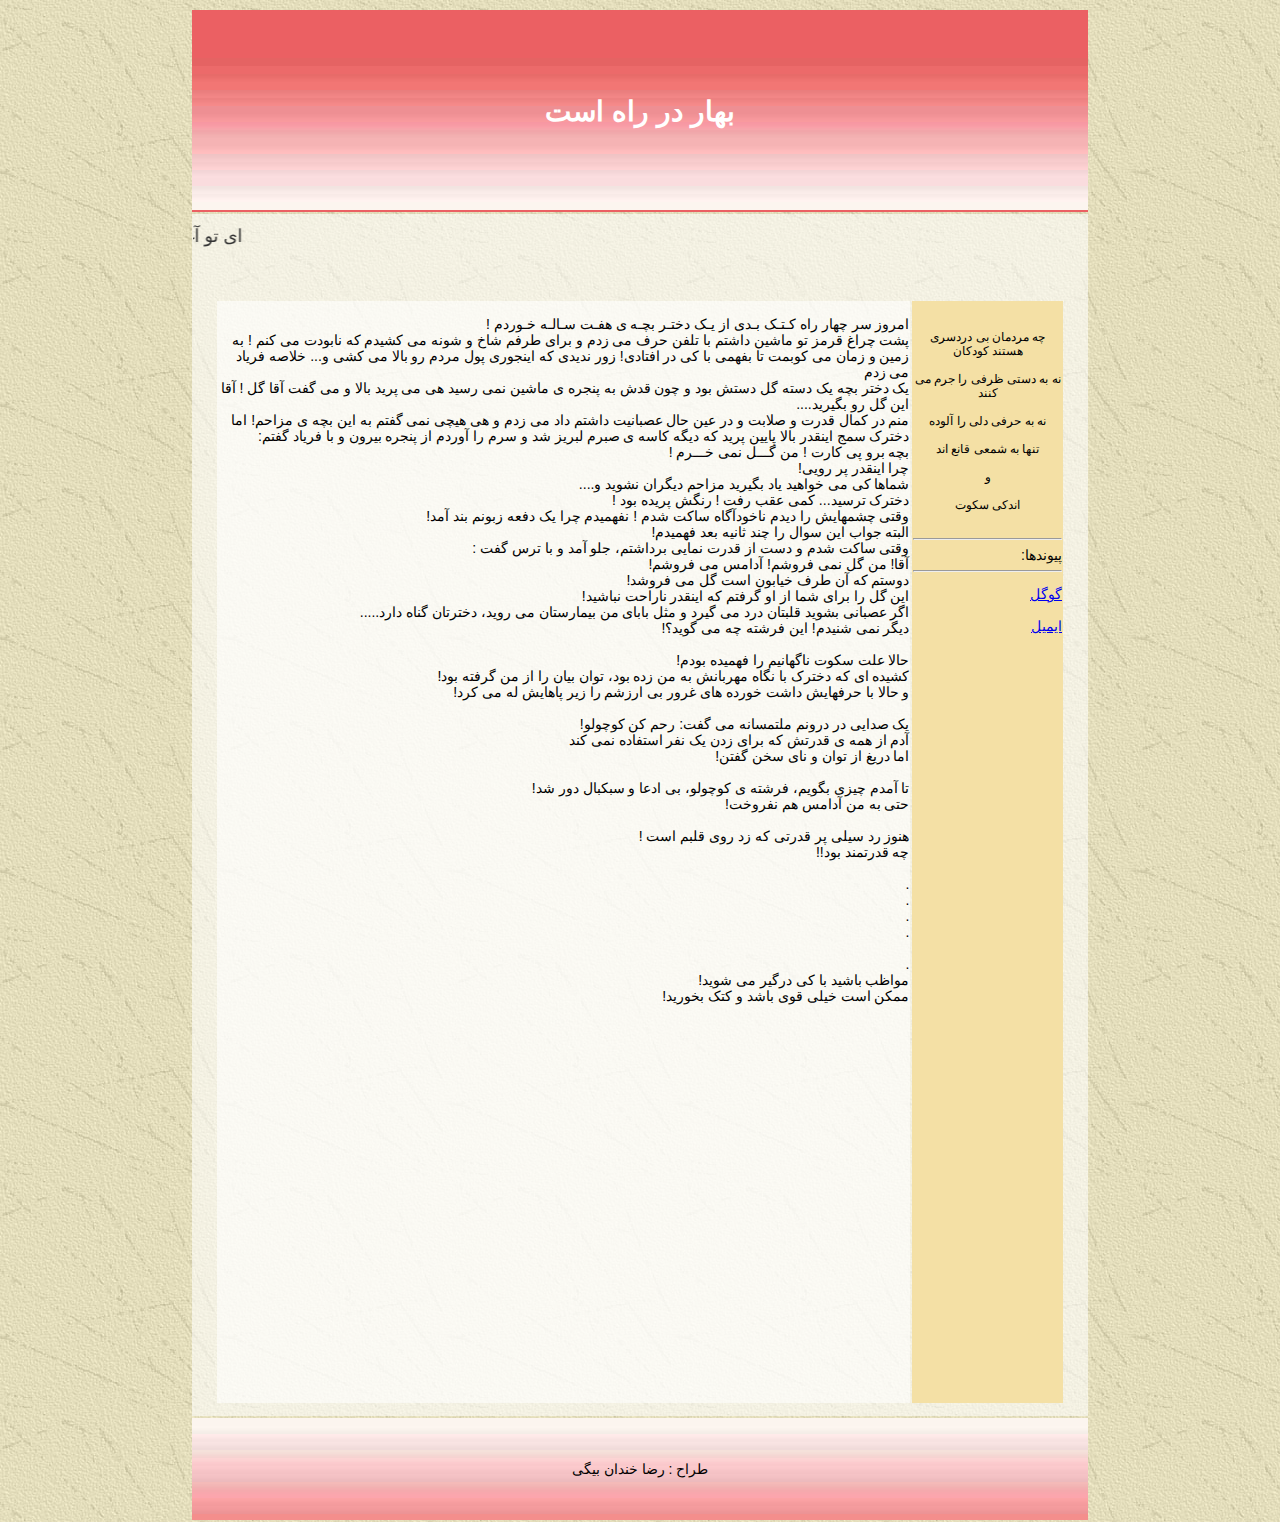
<file: index.html>
<!DOCTYPE html PUBLIC "-//W3C//DTD XHTML 1.0 Transitional//EN" "http://www.w3.org/TR/xhtml1/DTD/xhtml1-transitional.dtd">
<html xmlns="http://www.w3.org/1999/xhtml">
<head>
<meta http-equiv="Content-Type" content="text/html; charset=utf-8" />
<title>بهار در راه است </title>
<link href="Untitled-2.css" rel="stylesheet" />
</head>

<body>

<table class="tb1">
	<tr>
		<td class="header"><h1 align="center" class="h2">
		بهار در راه است	
		</h1>
        </td>
	</tr>
	<tr><td id="main">
<table class="tb2">
	<tr id="tr1"><marquee class="text" direction="right">ای تو آغاز٬

تو انجام٬ تو بالا٬تو فرود

ای سراینده هستی سر هر سطر و سرود

بازگردان به سخن دیگر بار

آن شکوه ازلی٬شادی و زیبایی را

داد و دانایی را

تو سخن را بده آن شوکت دیرین ٫ آمین

نیز دوشیزگی روز نخستین ، آمـــیـــن </marquee></tr>
	<td id="td2" valign="top"><p dir="rtl">امروز سر چهار راه کـتـک بـدی از یـک دختـر بچـه ی هفـت سـالـه خـوردم !<br/>

پشت چراغ قرمز تو ماشین داشتم با تلفن حرف می زدم و برای طرفم شاخ و شونه می کشیدم که نابودت می کنم ! به زمین و زمان می کوبمت تا بفهمی با کی در افتادی! زور ندیدی که اینجوری پول مردم رو بالا می کشی و... خلاصه فریاد می زدم<br/>

یک دختر بچه یک دسته گل دستش بود و چون قدش به پنجره ی ماشین نمی رسید هی می پرید بالا و می گفت آقا گل ! آقا این گل رو بگیرید....<br/>

منم در کمال قدرت و صلابت و در عین حال عصبانیت داشتم داد می زدم و هی هیچی نمی گفتم به این بچه ی مزاحم! اما دخترک سمج اینقدر بالا پایین پرید که دیگه کاسه ی صبرم لبریز شد و سرم را آوردم از پنجره بیرون و با فریاد گفتم:<br/>
بچه برو پی کارت ! من گـــل نمی خـــرم !<br/>
چرا اینقدر پر رویی!<br/>
شماها کی می خواهید یاد بگیرید مزاحم دیگران نشوید و....<br/>

دخترک ترسید... کمی عقب رفت ! رنگش پریده بود !<br/>
وقتی چشمهایش را دیدم ناخودآگاه ساکت شدم ! نفهمیدم چرا یک دفعه زبونم بند آمد!<br/>
البته جواب این سوال را چند ثانیه بعد فهمیدم!<br/>
وقتی ساکت شدم و دست از قدرت نمایی برداشتم، جلو آمد و با ترس گفت :<br/>
آقا! من گل نمی فروشم! آدامس می فروشم!<br/>
دوستم که آن طرف خیابون است گل می فروشد!<br/>
این گل را برای شما از او گرفتم که اینقدر ناراحت نباشید!<br/>
اگر عصبانی بشوید قلبتان درد می گیرد و مثل بابای من بیمارستان می روید، دخترتان گناه دارد.....<br/>
دیگر نمی شنیدم! این فرشته چه می گوید؟!<br/>
<br/>
حالا علت سکوت ناگهانیم را فهمیده بودم!<br/>
کشیده ای که دخترک با نگاه مهربانش به من زده بود، توان بیان را از من گرفته بود!<br/>
و حالا با حرفهایش داشت خورده های غرور بی ارزشم را زیر پاهایش له می کرد!<br/>
<br/>
یک صدایی در درونم ملتمسانه می گفت: رحم کن کوچولو!<br/>
آدم از همه ی قدرتش که برای زدن یک نفر استفاده نمی کند<br/>
اما دریغ از توان و نای سخن گفتن!<br/>
<br/>
تا آمدم چیزی بگویم، فرشته ی کوچولو، بی ادعا و سبکبال دور شد!<br/>
حتی به من آدامس هم نفروخت!<br/>
<br/>
هنوز رد سیلی پر قدرتی که زد روی قلبم است !<br/>
چه قدرتمند بود!!<br/>
<br/>
.<br/>
.<br/>
.<br/>
.<br/>
<br/>
.<br/>
مواظب باشید با کی درگیر می شوید!<br/>
ممکن است خیلی قوی باشد و کتک بخورید!<br/>
</p>
</td>

	<td id="td1" dir="rtl" valign="top"><br/>
    <p align="center" class="text3">
    چه مردمان بی دردسری هستند کودکان<br/>
    <br/>
    نه به دستی ظرفی را جرم می کنند<br/>
    <br/>
    نه به حرفی دلی را آلوده<br/>
    <br/>
    تنها به شمعی قانع اند <br/>
    <br/>
    و <br/>
     <br/>
    اندکی سکوت<br/><br/>
    <hr/>
    پیوندها:
    <hr/>
    </p>
    <a href="www.Google.com">گوگل</a><br/><br/>
    <a href="email.html" >ایمیل</a>
    </td>
</table>
</td>
	<tr><td id="footer"><p align="center">طراح : رضا خندان بیگی</p></td>
</tr>
</tr></table>
</body>
</html>
</file>
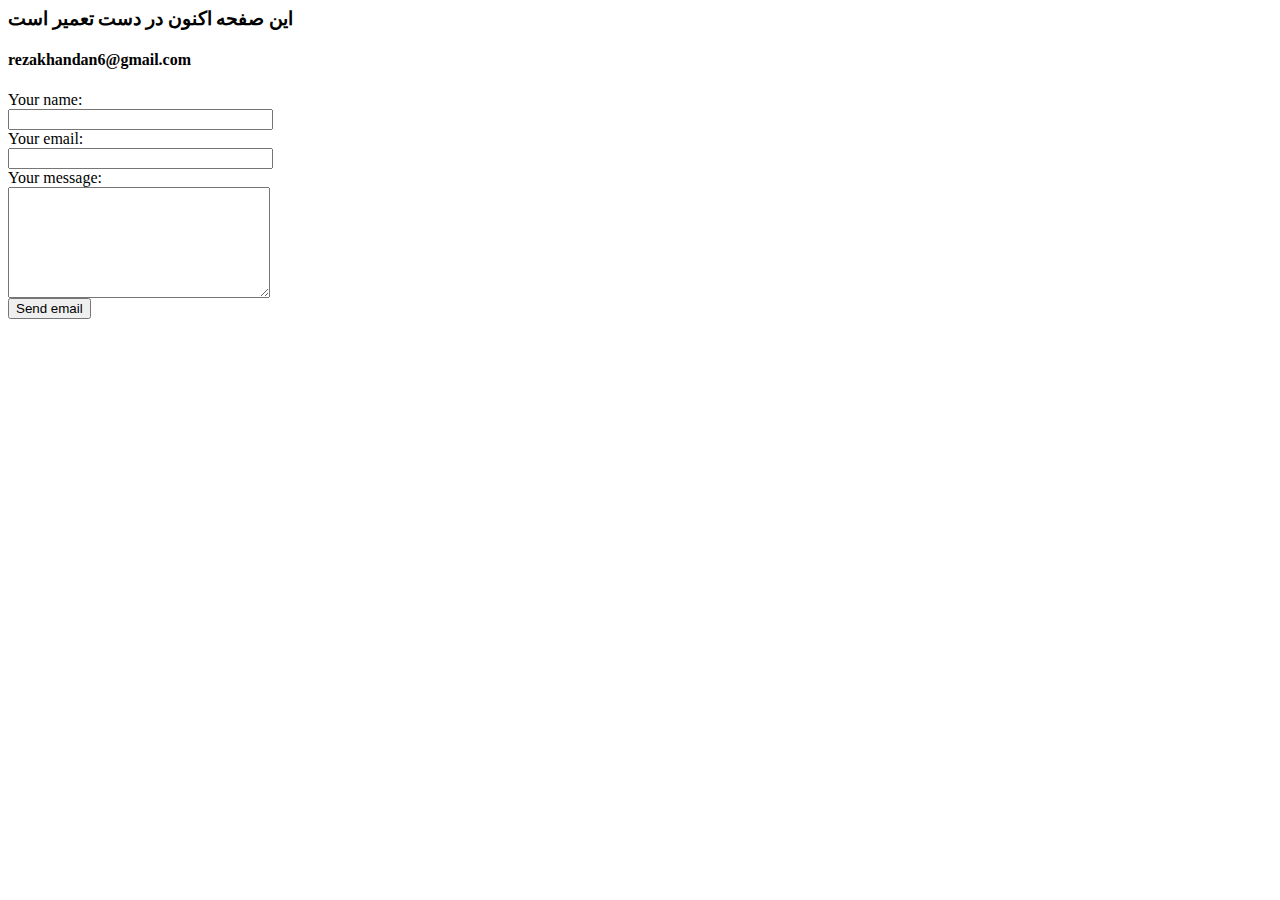
<file: email.html>
﻿<html>
<body>
 <h3> این صفحه اکنون در دست تعمیر است</h3>
 <h4>rezakhandan6@gmail.com</h4>
<form id="contact_form" action="email.php" method="POST" enctype="multipart/form-data">
	<div class="row">
		<label for="name">Your name:</label><br />
		<input id="name" class="input" name="name" type="text" value="" size="30" /><br />
	</div>
	<div class="row">
		<label for="email">Your email:</label><br />
		<input id="email" class="input" name="email" type="text" value="" size="30" /><br />
	</div>
	<div class="row">
		<label for="message">Your message:</label><br />
		<textarea id="message" class="input" name="message" rows="7" cols="30"></textarea><br />
	</div>
	<input id="submit_button" type="submit" value="Send email" />
</form>
</body>						
</html>
</file>
<file: Untitled-2.css>
@charset "utf-8";
/* CSS Document */

body
{
	font-family:Tahoma, Geneva, sans-serif;
	font-size:14px;
	background-image:url(img/Sand_Paper.jpg);
	height:1500px;
}
.tb1
{
	border:1px;
	border-color:#000;
	margin:auto;
	width:900px;
	height:1500px;
}
.header
{
	width:900px;
	height:200px;
	background-image:url(img/header.jpg);
}
#main
{
	width:900px;
	height:1200px;
	background-image:url(img/3.png);
}
#footer
{
	width:900px;
	height:100px;
	background-image:url(img/22.jpg);
}
.tb2
{
	width:850px;
	height:1150;
	margin:auto;

}
#td1
{
	width:150px;
	height:1100px;
	background-image:url(img/td1.jpg);
}
#td2
{
	width:700px;
	height:1100px;
	background-image:url(img/3.png);
}
#tr1
{
	width:850px;
	height:50px;
}
.h2
{
	color:#FFF;
}
.text
{
	color:#333;
	font-size:18px;
	font-family:Tahoma, Geneva, sans-serif;
}
a:hover
{
	color:#000;
}
.text3
{
	font-size:12px;
}
</file>
